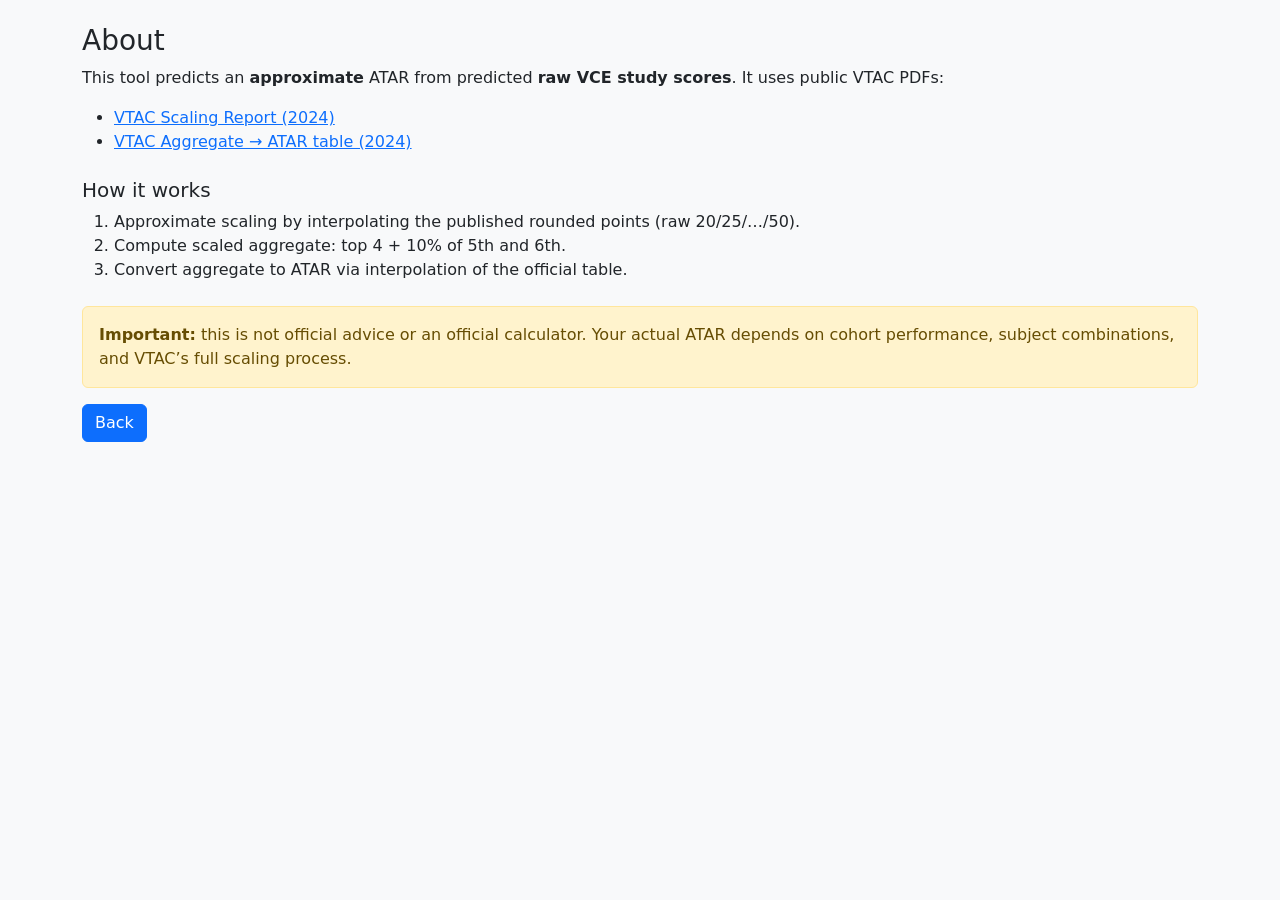
<file: templates/about.html>
<!doctype html>
<html lang="en">
<head>
  <meta charset="utf-8" />
  <meta name="viewport" content="width=device-width, initial-scale=1" />
  <title>About — VCE ATAR Predictor</title>
  <link href="https://cdn.jsdelivr.net/npm/bootstrap@5.3.3/dist/css/bootstrap.min.css" rel="stylesheet">
</head>
<body class="bg-light">
  <main class="container py-4">
    <h1 class="h3">About</h1>
    <p>This tool predicts an <b>approximate</b> ATAR from predicted <b>raw VCE study scores</b>.
      It uses public VTAC PDFs:</p>

    <ul>
      <li><a href="https://vtac.edu.au/files/pdf/reports/scaling-report-24.pdf" target="_blank" rel="noreferrer">VTAC Scaling Report (2024)</a></li>
      <li><a href="https://vtac.edu.au/files/pdf/reports/atar-to-aggregate-24.pdf" target="_blank" rel="noreferrer">VTAC Aggregate → ATAR table (2024)</a></li>
    </ul>

    <h2 class="h5 mt-4">How it works</h2>
    <ol>
      <li>Approximate scaling by interpolating the published rounded points (raw 20/25/…/50).</li>
      <li>Compute scaled aggregate: top 4 + 10% of 5th and 6th.</li>
      <li>Convert aggregate to ATAR via interpolation of the official table.</li>
    </ol>

    <div class="alert alert-warning mt-4">
      <b>Important:</b> this is not official advice or an official calculator.
      Your actual ATAR depends on cohort performance, subject combinations, and VTAC’s full scaling process.
    </div>

    <a href="/" class="btn btn-primary">Back</a>
  </main>
</body>
</html>
</file>
